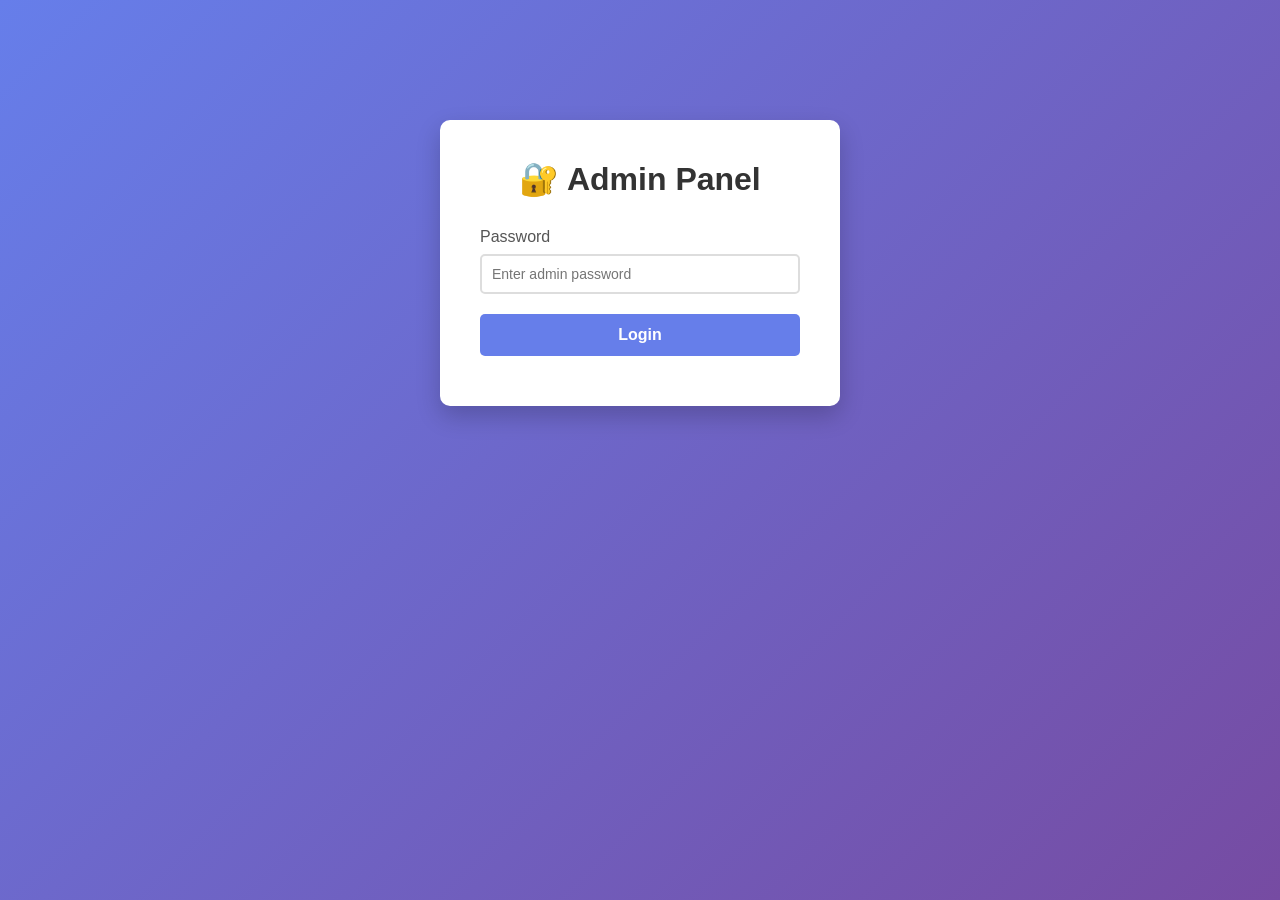
<file: admin.html>
<!DOCTYPE html>
<html lang="en">
<head>
    <meta charset="UTF-8">
    <meta name="viewport" content="width=device-width, initial-scale=1.0">
    <title>Admin Panel - Water Management Configuration</title>
    <style>
        * {
            margin: 0;
            padding: 0;
            box-sizing: border-box;
        }

        body {
            font-family: 'Segoe UI', Tahoma, Geneva, Verdana, sans-serif;
            background: linear-gradient(135deg, #667eea 0%, #764ba2 100%);
            min-height: 100vh;
            padding: 20px;
        }

        .login-container {
            max-width: 400px;
            margin: 100px auto;
            background: white;
            padding: 40px;
            border-radius: 10px;
            box-shadow: 0 10px 25px rgba(0, 0, 0, 0.2);
        }

        .login-container h1 {
            text-align: center;
            margin-bottom: 30px;
            color: #333;
        }

        .form-group {
            margin-bottom: 20px;
        }

        .form-group label {
            display: block;
            margin-bottom: 8px;
            font-weight: 500;
            color: #555;
        }

        .form-group input {
            width: 100%;
            padding: 10px;
            border: 2px solid #ddd;
            border-radius: 5px;
            font-size: 14px;
            transition: border-color 0.3s;
        }

        .form-group input:focus {
            outline: none;
            border-color: #667eea;
        }

        .login-btn {
            width: 100%;
            padding: 12px;
            background: #667eea;
            color: white;
            border: none;
            border-radius: 5px;
            font-size: 16px;
            font-weight: 600;
            cursor: pointer;
            transition: background 0.3s;
        }

        .login-btn:hover {
            background: #764ba2;
        }

        .error-message {
            color: #d32f2f;
            text-align: center;
            margin-top: 10px;
            font-size: 14px;
        }

        .admin-container {
            display: none;
            max-width: 1200px;
            margin: 0 auto;
            background: white;
            padding: 30px;
            border-radius: 10px;
            box-shadow: 0 10px 25px rgba(0, 0, 0, 0.2);
        }

        .admin-container.active {
            display: block;
        }

        .admin-header {
            display: flex;
            justify-content: space-between;
            align-items: center;
            margin-bottom: 30px;
            border-bottom: 2px solid #eee;
            padding-bottom: 20px;
        }

        .admin-header h1 {
            color: #333;
        }

        .logout-btn {
            padding: 10px 20px;
            background: #d32f2f;
            color: white;
            border: none;
            border-radius: 5px;
            cursor: pointer;
            font-weight: 600;
        }

        .logout-btn:hover {
            background: #b71c1c;
        }

        .pages-section {
            margin-bottom: 40px;
        }

        .section-title {
            font-size: 18px;
            font-weight: 600;
            color: #333;
            margin-bottom: 15px;
            display: flex;
            justify-content: space-between;
            align-items: center;
        }

        .add-page-btn {
            padding: 8px 16px;
            background: #4caf50;
            color: white;
            border: none;
            border-radius: 5px;
            cursor: pointer;
            font-weight: 600;
        }

        .add-page-btn:hover {
            background: #45a049;
        }

        .pages-list {
            display: grid;
            gap: 15px;
        }

        .page-card {
            background: #f5f5f5;
            padding: 15px;
            border-radius: 8px;
            border-left: 4px solid #667eea;
        }

        .page-header {
            display: flex;
            justify-content: space-between;
            align-items: center;
            margin-bottom: 15px;
        }

        .page-title {
            font-size: 16px;
            font-weight: 600;
            color: #333;
        }

        .page-actions {
            display: flex;
            gap: 10px;
        }

        .btn-small {
            padding: 6px 12px;
            background: #667eea;
            color: white;
            border: none;
            border-radius: 4px;
            cursor: pointer;
            font-size: 12px;
            font-weight: 600;
        }

        .btn-small:hover {
            background: #764ba2;
        }

        .btn-delete {
            background: #d32f2f;
        }

        .btn-delete:hover {
            background: #b71c1c;
        }

        .btn-up, .btn-down {
            background: #ff9800;
        }

        .btn-up:hover, .btn-down:hover {
            background: #e68900;
        }

        .page-form {
            background: white;
            padding: 15px;
            border-radius: 8px;
            margin-top: 10px;
            border: 2px solid #667eea;
        }

        .form-row {
            display: grid;
            grid-template-columns: 1fr 1fr;
            gap: 15px;
            margin-bottom: 15px;
        }

        .form-row.full {
            grid-template-columns: 1fr;
        }

        .form-group-small {
            margin-bottom: 0;
        }

        .form-group-small label {
            display: block;
            margin-bottom: 5px;
            font-weight: 500;
            color: #555;
            font-size: 14px;
        }

        .form-group-small input, .form-group-small select {
            width: 100%;
            padding: 8px;
            border: 1px solid #ddd;
            border-radius: 4px;
            font-size: 13px;
        }

        .sensors-section {
            margin-top: 15px;
            padding-top: 15px;
            border-top: 1px solid #ddd;
        }

        .sensors-title {
            font-weight: 600;
            color: #333;
            margin-bottom: 10px;
            font-size: 14px;
        }

        .sensors-list {
            display: grid;
            gap: 10px;
            margin-bottom: 10px;
        }

        .sensor-item {
            background: white;
            padding: 10px;
            border-radius: 4px;
            border: 1px solid #ddd;
            display: flex;
            justify-content: space-between;
            align-items: center;
            font-size: 13px;
        }

        .sensor-info {
            flex: 1;
        }

        .sensor-actions {
            display: flex;
            gap: 5px;
        }

        .btn-tiny {
            padding: 4px 8px;
            background: #667eea;
            color: white;
            border: none;
            border-radius: 3px;
            cursor: pointer;
            font-size: 11px;
        }

        .btn-tiny:hover {
            background: #764ba2;
        }

        .btn-tiny-delete {
            background: #d32f2f;
        }

        .btn-tiny-delete:hover {
            background: #b71c1c;
        }

        .add-sensor-form {
            background: white;
            padding: 10px;
            border-radius: 4px;
            border: 1px solid #4caf50;
            margin-top: 10px;
        }

        .add-sensor-form.hidden {
            display: none;
        }

        .form-row-inline {
            display: grid;
            grid-template-columns: 1fr 1fr 1fr auto;
            gap: 8px;
            margin-bottom: 10px;
        }

        .form-group-inline {
            margin-bottom: 0;
        }

        .form-group-inline label {
            display: block;
            font-size: 12px;
            margin-bottom: 3px;
            font-weight: 500;
        }

        .form-group-inline input {
            width: 100%;
            padding: 6px;
            border: 1px solid #ddd;
            border-radius: 3px;
            font-size: 12px;
        }

        .btn-add-sensor {
            padding: 6px 12px;
            background: #4caf50;
            color: white;
            border: none;
            border-radius: 3px;
            cursor: pointer;
            font-size: 12px;
            font-weight: 600;
            align-self: flex-end;
        }

        .btn-add-sensor:hover {
            background: #45a049;
        }

        .action-buttons {
            display: flex;
            gap: 10px;
            margin-top: 15px;
        }

        .btn-save {
            padding: 10px 20px;
            background: #4caf50;
            color: white;
            border: none;
            border-radius: 5px;
            cursor: pointer;
            font-weight: 600;
        }

        .btn-save:hover {
            background: #45a049;
        }

        .btn-cancel {
            padding: 10px 20px;
            background: #999;
            color: white;
            border: none;
            border-radius: 5px;
            cursor: pointer;
            font-weight: 600;
        }

        .btn-cancel:hover {
            background: #777;
        }

        .export-section {
            background: #f0f7ff;
            padding: 20px;
            border-radius: 8px;
            border: 2px solid #667eea;
            margin-top: 30px;
        }

        .export-section h3 {
            margin-bottom: 15px;
            color: #333;
        }

        .export-buttons {
            display: flex;
            gap: 10px;
        }

        .btn-export {
            padding: 10px 20px;
            background: #667eea;
            color: white;
            border: none;
            border-radius: 5px;
            cursor: pointer;
            font-weight: 600;
        }

        .btn-export:hover {
            background: #764ba2;
        }

        .export-code {
            background: white;
            padding: 15px;
            border-radius: 5px;
            margin-top: 15px;
            border: 1px solid #ddd;
            max-height: 300px;
            overflow-y: auto;
            font-family: 'Courier New', monospace;
            font-size: 12px;
            white-space: pre-wrap;
            word-wrap: break-word;
        }

        .copy-btn {
            padding: 8px 16px;
            background: #ff9800;
            color: white;
            border: none;
            border-radius: 4px;
            cursor: pointer;
            font-size: 12px;
            margin-top: 10px;
        }

        .copy-btn:hover {
            background: #e68900;
        }

        .success-message {
            color: #4caf50;
            font-size: 14px;
            margin-top: 10px;
        }

        .modal {
            display: none;
            position: fixed;
            top: 0;
            left: 0;
            right: 0;
            bottom: 0;
            background: rgba(0, 0, 0, 0.5);
            z-index: 1000;
            align-items: center;
            justify-content: center;
        }

        .modal.active {
            display: flex;
        }

        .modal-content {
            background: white;
            padding: 30px;
            border-radius: 10px;
            max-width: 500px;
            width: 90%;
            box-shadow: 0 10px 40px rgba(0, 0, 0, 0.3);
        }

        .modal-title {
            font-size: 18px;
            font-weight: 600;
            margin-bottom: 20px;
            color: #333;
        }

        .modal-buttons {
            display: flex;
            gap: 10px;
            margin-top: 20px;
            justify-content: flex-end;
        }

        .edit-form {
            display: none;
        }

        .edit-form.active {
            display: block;
        }

        .view-form {
            display: block;
        }

        .view-form.hidden {
            display: none;
        }
    </style>
</head>
<body>
    <!-- Login Container -->
    <div class="login-container" id="loginContainer">
        <h1>🔐 Admin Panel</h1>
        <div class="form-group">
            <label for="adminPassword">Password</label>
            <input type="password" id="adminPassword" placeholder="Enter admin password">
        </div>
        <button class="login-btn" onclick="authenticateAdmin()">Login</button>
        <div class="error-message" id="loginError"></div>
    </div>

    <!-- Admin Container -->
    <div class="admin-container" id="adminContainer">
        <div class="admin-header">
            <h1>⚙️ Configuration Manager</h1>
            <button class="logout-btn" style="background: #ff9800;" onclick="importConfigFromFile()" title="Load existing config">📂 Import Config</button>
            <button class="logout-btn" onclick="logout()">Logout</button>
        </div>

        <!-- Pages Management -->
        <div class="pages-section">
            <div class="section-title">
                <span>📄 Pages</span>
                <button class="add-page-btn" onclick="openAddPageForm()">+ Add Page</button>
            </div>

            <div id="pagesList" class="pages-list"></div>

            <!-- Add/Edit Page Form Modal -->
            <div class="modal" id="pageFormModal">
                <div class="modal-content">
                    <div class="modal-title" id="pageFormTitle">Add New Page</div>
                    <form id="pageForm" onsubmit="savePage(event)">
                        <div class="form-group-small">
                            <label>Page ID (unique)</label>
                            <input type="text" id="pageId" placeholder="e.g., reservoir" required>
                        </div>
                        <div class="form-group-small" style="margin-top: 10px;">
                            <label>Display Name</label>
                            <input type="text" id="pageName" placeholder="e.g., Reservoir" required>
                        </div>
                        <div class="form-group-small" style="margin-top: 10px;">
                            <label>Title</label>
                            <input type="text" id="pageTitle" placeholder="e.g., Reservoir Water Level Monitoring" required>
                        </div>
                        <div class="form-group-small" style="margin-top: 10px;">
                            <label>Icon (emoji - optional)</label>
                            <input type="text" id="pageIcon" placeholder="e.g., 💧 (paste emoji or leave blank)">
                        </div>

                        <div class="sensors-section">
                            <div class="sensors-title">Sensors</div>
                            <div id="sensorsList" class="sensors-list"></div>
                            <button type="button" class="add-sensor-btn" onclick="openAddSensorForm()" style="padding: 8px 16px; background: #4caf50; color: white; border: none; border-radius: 4px; cursor: pointer; margin-top: 10px;">+ Add Sensor</button>

                            <div class="add-sensor-form hidden" id="addSensorForm">
                                <div style="display: grid; grid-template-columns: 1fr 1fr; gap: 10px; margin-bottom: 10px;">
                                    <div class="form-group-inline">
                                        <label>Sensor Key (code name)</label>
                                        <input type="text" id="newSensorKey" placeholder="e.g., Reservoir">
                                    </div>
                                    <div class="form-group-inline">
                                        <label>Display Name</label>
                                        <input type="text" id="newSensorName" placeholder="e.g., Reservoir Level">
                                    </div>
                                </div>
                                <div style="display: grid; grid-template-columns: 1fr 1fr; gap: 10px; margin-bottom: 10px;">
                                    <div class="form-group-inline">
                                        <label>Channel ID</label>
                                        <input type="text" id="newSensorChannelID" placeholder="e.g., 3132083">
                                    </div>
                                    <div class="form-group-inline">
                                        <label>API Key</label>
                                        <input type="text" id="newSensorApiKey" placeholder="API key">
                                    </div>
                                </div>
                                <div style="display: grid; grid-template-columns: 1fr 1fr; gap: 10px; margin-bottom: 10px;">
                                    <div class="form-group-inline">
                                        <label>Field (e.g., field3)</label>
                                        <input type="text" id="newSensorField" placeholder="field3">
                                    </div>
                                    <div class="form-group-inline">
                                        <label>Is Integer?</label>
                                        <select id="newSensorIsInteger" style="width: 100%; padding: 6px; border: 1px solid #ddd; border-radius: 3px;">
                                            <option value="true">Yes</option>
                                            <option value="false">No</option>
                                        </select>
                                    </div>
                                </div>
                                <div style="display: grid; grid-template-columns: 1fr 1fr auto; gap: 10px;">
                                    <div class="form-group-inline">
                                        <label>Warning Limit</label>
                                        <input type="number" id="newSensorWarning" placeholder="150">
                                    </div>
                                    <div class="form-group-inline">
                                        <label>Danger Limit</label>
                                        <input type="number" id="newSensorDanger" placeholder="60">
                                    </div>
                                    <button type="button" class="btn-add-sensor" onclick="addSensorToForm()" style="align-self: flex-end;">Add</button>
                                </div>
                            </div>
                        </div>

                        <div class="modal-buttons">
                            <button type="button" class="btn-cancel" onclick="closePageForm()">Cancel</button>
                            <button type="submit" class="btn-save">Save Page</button>
                        </div>
                    </form>
                </div>
            </div>
        </div>

        <!-- Export Section -->
        <div class="export-section">
            <h3>📥 Export Configuration</h3>
            <p style="font-size: 14px; color: #666; margin-bottom: 15px;">Download the config.js file and replace it in your GitHub repository.</p>
            <div class="export-buttons">
                <button class="btn-export" onclick="downloadConfig()" style="background: #4caf50;">📥 Download config.js</button>
                <button class="btn-export" onclick="showConfigCode()">📋 Show Code</button>
            </div>
            <div class="export-code" id="exportCode" style="display: none;"></div>
            <button class="copy-btn" id="copyBtn" style="display: none;" onclick="copyToClipboard()">📋 Copy to Clipboard</button>
            <div class="success-message" id="successMessage" style="display: none;">✅ Copied to clipboard!</div>
        </div>
    </div>

    <script src="config.js"></script>
    <script>
        // Admin password - CHANGE THIS!
        const ADMIN_PASSWORD = 'SmartWater@123';

        let currentConfig = null;
        let editingPageId = null;
        let tempSensors = [];

        function authenticateAdmin() {
            const password = document.getElementById('adminPassword').value;
            if (password === ADMIN_PASSWORD) {
                document.getElementById('loginContainer').style.display = 'none';
                document.getElementById('adminContainer').classList.add('active');
                loadConfig();
            } else {
                document.getElementById('loginError').textContent = '❌ Invalid password';
            }
        }

        function logout() {
            if (confirm('Are you sure you want to logout?')) {
                document.getElementById('loginContainer').style.display = 'block';
                document.getElementById('adminContainer').classList.remove('active');
                document.getElementById('adminPassword').value = '';
                document.getElementById('loginError').textContent = '';
            }
        }

        function importConfigFromFile() {
            const input = document.createElement('input');
            input.type = 'file';
            input.accept = '.js,.json';
            input.onchange = (e) => {
                const file = e.target.files[0];
                const reader = new FileReader();
                reader.onload = (event) => {
                    try {
                        let content = event.target.result;
                        let json = null;

                        // Method 1: Extract from const appConfig = {...}
                        const match1 = content.match(/const\s+appConfig\s*=\s*({[\s\S]*?});\s*(?:\/\/|if\(typeof|$)/);
                        if (match1) {
                            try {
                                json = JSON.parse(match1[1]);
                            } catch (e) {
                                console.log('Method 1 failed');
                            }
                        }

                        // Method 2: Direct JSON parse
                        if (!json) {
                            try {
                                json = JSON.parse(content);
                            } catch (e) {
                                console.log('Method 2 failed');
                            }
                        }

                        if (json && json.pages) {
                            // Convert object format to array format
                            currentConfig = {
                                appTitle: json.appTitle || 'IITMZ Water Management',
                                defaultLanguage: json.defaultLanguage || 'en',
                                pages: Object.entries(json.pages).map(([key, page]) => ({
                                    id: page.id || key,
                                    displayName: page.displayName || key,
                                    title: page.title || '',
                                    icon: page.icon || '📄',
                                    sensors: Object.entries(page.sensors).map(([sensorKey, sensor]) => ({
                                        key: sensorKey,
                                        displayName: sensor.displayName || sensorKey,
                                        channelID: sensor.channelID,
                                        apiKey: sensor.apiKey,
                                        field: sensor.field,
                                        isInteger: sensor.isInteger !== false,
                                        limits: sensor.limits || { warning: 150, danger: 60 }
                                    }))
                                }))
                            };
                            renderPages();
                            alert('✅ Configuration imported! (' + currentConfig.pages.length + ' pages found)');
                        } else {
                            alert('❌ Invalid format. Expected config.js with pages object.');
                        }
                    } catch (error) {
                        alert('❌ Error: ' + error.message);
                        console.error(error);
                    }
                };
                reader.readAsText(file);
            };
            input.click();
        }

        function loadConfig() {
            // Try to load from global appConfig if available
            if (typeof window.appConfig !== 'undefined' && window.appConfig.pages) {
                // Convert object format to array format for easier manipulation
                currentConfig = {
                    appTitle: window.appConfig.appTitle || 'IITMZ Water Management',
                    defaultLanguage: window.appConfig.defaultLanguage || 'en',
                    pages: Object.values(window.appConfig.pages).map(page => ({
                        id: page.id,
                        displayName: page.displayName,
                        title: page.title,
                        icon: page.icon,
                        sensors: Object.entries(page.sensors).map(([key, sensor]) => ({
                            key: key,
                            displayName: sensor.displayName,
                            channelID: sensor.channelID,
                            apiKey: sensor.apiKey,
                            field: sensor.field,
                            isInteger: sensor.isInteger !== false,
                            limits: sensor.limits || { warning: 150, danger: 60 }
                        }))
                    }))
                };
            } else {
                // Default empty config
                currentConfig = {
                    appTitle: 'IITMZ Water Management',
                    defaultLanguage: 'en',
                    pages: []
                };
            }
            renderPages();
        }

        function renderPages() {
            const pagesList = document.getElementById('pagesList');
            pagesList.innerHTML = '';

            currentConfig.pages.forEach((page, index) => {
                const pageCard = document.createElement('div');
                pageCard.className = 'page-card';
                pageCard.innerHTML = `
                    <div class="page-header">
                        <div class="page-title">${page.name}</div>
                        <div class="page-actions">
                            ${index > 0 ? `<button class="btn-small btn-up" onclick="movePage(${index}, -1)">⬆️ Up</button>` : ''}
                            ${index < currentConfig.pages.length - 1 ? `<button class="btn-small btn-down" onclick="movePage(${index}, 1)">⬇️ Down</button>` : ''}
                            <button class="btn-small" onclick="editPage(${index})">✏️ Edit</button>
                            <button class="btn-small btn-delete" onclick="deletePage(${index})">🗑️ Delete</button>
                        </div>
                    </div>
                    <div style="font-size: 12px; color: #666;">
                        <div>ID: <strong>${page.id}</strong></div>
                        <div>Sensors: <strong>${page.sensors.length}</strong></div>
                    </div>
                `;
                pagesList.appendChild(pageCard);
            });
        }

        function openAddPageForm() {
            editingPageId = null;
            tempSensors = [];
            document.getElementById('pageFormTitle').textContent = 'Add New Page';
            document.getElementById('pageForm').reset();
            document.getElementById('pageId').disabled = false;
            document.getElementById('sensorsList').innerHTML = '';
            document.getElementById('addSensorForm').classList.add('hidden');
            document.getElementById('pageFormModal').classList.add('active');
        }

        function openAddSensorForm() {
            document.getElementById('addSensorForm').classList.toggle('hidden');
            if (!document.getElementById('addSensorForm').classList.contains('hidden')) {
                document.getElementById('newSensorKey').focus();
            }
        }

        function editPage(index) {
            const page = currentConfig.pages[index];
            editingPageId = index;
            tempSensors = JSON.parse(JSON.stringify(page.sensors));

            document.getElementById('pageFormTitle').textContent = `Edit: ${page.displayName}`;
            document.getElementById('pageId').value = page.id;
            document.getElementById('pageId').disabled = true;
            document.getElementById('pageName').value = page.displayName;
            document.getElementById('pageTitle').value = page.title;
            document.getElementById('pageIcon').value = page.icon || '';

            renderSensorsList();
            document.getElementById('addSensorForm').classList.add('hidden');
            document.getElementById('pageFormModal').classList.add('active');
        }

        function renderSensorsList() {
            const list = document.getElementById('sensorsList');
            list.innerHTML = '';

            tempSensors.forEach((sensor, index) => {
                const item = document.createElement('div');
                item.className = 'sensor-item';
                item.innerHTML = `
                    <div class="sensor-info">
                        <strong>${sensor.displayName}</strong> (${sensor.field})<br>
                        <small style="color: #999;">Channel: ${sensor.channelID} | Limits: ⚠️ ${sensor.limits.warning} 🔴 ${sensor.limits.danger}</small>
                    </div>
                    <div class="sensor-actions">
                        ${index > 0 ? `<button type="button" class="btn-tiny" onclick="moveSensor(${index}, -1)">⬆️</button>` : ''}
                        ${index < tempSensors.length - 1 ? `<button type="button" class="btn-tiny" onclick="moveSensor(${index}, 1)">⬇️</button>` : ''}
                        <button type="button" class="btn-tiny" onclick="editSensor(${index})">✏️</button>
                        <button type="button" class="btn-tiny btn-tiny-delete" onclick="deleteSensor(${index})">🗑️</button>
                    </div>
                `;
                list.appendChild(item);
            });
        }

        function addSensorToForm() {
            const key = document.getElementById('newSensorKey').value;
            const name = document.getElementById('newSensorName').value;
            const field = document.getElementById('newSensorField').value;
            const channelID = document.getElementById('newSensorChannelID').value;
            const apiKey = document.getElementById('newSensorApiKey').value;
            const isInteger = document.getElementById('newSensorIsInteger').value === 'true';
            const warning = parseInt(document.getElementById('newSensorWarning').value) || 150;
            const danger = parseInt(document.getElementById('newSensorDanger').value) || 60;

            if (!key || !name || !field || !channelID || !apiKey) {
                alert('Please fill in all required fields (Key, Name, Field, Channel ID, API Key)');
                return;
            }

            tempSensors.push({
                key: key,
                displayName: name,
                channelID: channelID,
                apiKey: apiKey,
                field: field,
                isInteger: isInteger,
                limits: { warning: warning, danger: danger }
            });

            clearSensorForm();
            renderSensorsList();
        }

        function clearSensorForm() {
            document.getElementById('newSensorKey').value = '';
            document.getElementById('newSensorName').value = '';
            document.getElementById('newSensorField').value = '';
            document.getElementById('newSensorChannelID').value = '';
            document.getElementById('newSensorApiKey').value = '';
            document.getElementById('newSensorIsInteger').value = 'true';
            document.getElementById('newSensorWarning').value = '150';
            document.getElementById('newSensorDanger').value = '60';
            document.getElementById('addSensorForm').classList.add('hidden');
        }

        function editSensor(index) {
            const sensor = tempSensors[index];
            document.getElementById('newSensorKey').value = sensor.key;
            document.getElementById('newSensorName').value = sensor.displayName;
            document.getElementById('newSensorField').value = sensor.field;
            document.getElementById('newSensorChannelID').value = sensor.channelID;
            document.getElementById('newSensorApiKey').value = sensor.apiKey;
            document.getElementById('newSensorIsInteger').value = sensor.isInteger ? 'true' : 'false';
            document.getElementById('newSensorWarning').value = sensor.limits.warning;
            document.getElementById('newSensorDanger').value = sensor.limits.danger;

            tempSensors.splice(index, 1);
            renderSensorsList();
            document.getElementById('addSensorForm').classList.remove('hidden');
        }

        function deleteSensor(index) {
            if (confirm(`Delete sensor "${tempSensors[index].name}"?`)) {
                tempSensors.splice(index, 1);
                renderSensorsList();
            }
        }

        function moveSensor(index, direction) {
            if (direction === -1 && index > 0) {
                [tempSensors[index], tempSensors[index - 1]] = [tempSensors[index - 1], tempSensors[index]];
            } else if (direction === 1 && index < tempSensors.length - 1) {
                [tempSensors[index], tempSensors[index + 1]] = [tempSensors[index + 1], tempSensors[index]];
            }
            renderSensorsList();
        }

        function savePage(e) {
            e.preventDefault();

            const pageData = {
                id: document.getElementById('pageId').value,
                displayName: document.getElementById('pageName').value,
                title: document.getElementById('pageTitle').value,
                icon: document.getElementById('pageIcon').value || '📄',
                sensors: {}
            };

            if (tempSensors.length === 0) {
                alert('Please add at least one sensor');
                return;
            }

            // Convert sensors array to object with key as property name
            tempSensors.forEach(sensor => {
                pageData.sensors[sensor.key] = {
                    displayName: sensor.displayName,
                    channelID: sensor.channelID,
                    apiKey: sensor.apiKey,
                    field: sensor.field,
                    isInteger: sensor.isInteger,
                    limits: sensor.limits
                };
            });

            if (editingPageId !== null) {
                currentConfig.pages[editingPageId] = pageData;
            } else {
                currentConfig.pages.push(pageData);
            }

            closePageForm();
            renderPages();
        }

        function closePageForm() {
            document.getElementById('pageFormModal').classList.remove('active');
        }

        function deletePage(index) {
            const page = currentConfig.pages[index];
            if (confirm(`Delete page "${page.displayName}"?`)) {
                currentConfig.pages.splice(index, 1);
                renderPages();
            }
        }

        function movePage(index, direction) {
            if (direction === -1 && index > 0) {
                [currentConfig.pages[index], currentConfig.pages[index - 1]] = [currentConfig.pages[index - 1], currentConfig.pages[index]];
            } else if (direction === 1 && index < currentConfig.pages.length - 1) {
                [currentConfig.pages[index], currentConfig.pages[index + 1]] = [currentConfig.pages[index + 1], currentConfig.pages[index]];
            }
            renderPages();
        }

        function generateConfigCode() {
            // Convert array of pages back to object format
            const pagesObj = {};
            currentConfig.pages.forEach(page => {
                pagesObj[page.id] = {
                    id: page.id,
                    displayName: page.displayName,
                    title: page.title,
                    icon: page.icon,
                    sensors: page.sensors
                };
            });

            const configCode = `/**
 * ✅ DYNAMIC PAGE CONFIGURATION
 * Define all pages, sensors, and API credentials here
 * Changes here automatically apply to the entire app
 */

const appConfig = {
    appTitle: '${currentConfig.appTitle}',
    defaultLanguage: '${currentConfig.defaultLanguage}',
    
    // ✅ All Pages in the App
    pages: ${JSON.stringify(pagesObj, null, 8)},

    // ✅ Get all page info (for index/hub)
    getAllPages: function() {
        return Object.values(this.pages).map(page => ({
            id: page.id,
            displayName: page.displayName,
            icon: page.icon,
            sensorCount: Object.keys(page.sensors).length
        }));
    },

    // ✅ Get specific page config
    getPage: function(pageId) {
        return this.pages[pageId] || null;
    },

    // ✅ Get all sensors for a page
    getSensorsForPage: function(pageId) {
        const page = this.getPage(pageId);
        return page ? page.sensors : {};
    }
};

// Make config accessible globally
if (typeof window !== 'undefined') {
    window.appConfig = appConfig;
}
`;
            return configCode;
        }

        function showConfigCode() {
            const code = generateConfigCode();
            const exportCode = document.getElementById('exportCode');
            exportCode.textContent = code;
            exportCode.style.display = 'block';
            document.getElementById('copyBtn').style.display = 'inline-block';
        }

        function copyToClipboard() {
            const code = document.getElementById('exportCode').textContent;
            navigator.clipboard.writeText(code).then(() => {
                const msg = document.getElementById('successMessage');
                msg.style.display = 'block';
                setTimeout(() => {
                    msg.style.display = 'none';
                }, 2000);
            });
        }

        function downloadConfig() {
            const code = generateConfigCode();
            const blob = new Blob([code], { type: 'text/javascript' });
            const url = URL.createObjectURL(blob);
            const a = document.createElement('a');
            a.href = url;
            a.download = 'config.js';
            a.click();
            URL.revokeObjectURL(url);
        }

        async function saveConfigToFile() {
            const code = generateConfigCode();
            try {
                const response = await fetch('http://localhost:3000/api/save-config', {
                    method: 'POST',
                    headers: {
                        'Content-Type': 'application/json',
                    },
                    body: JSON.stringify({ config: code })
                });

                const result = await response.json();
                if (response.ok) {
                    alert('✅ Configuration saved to config.js successfully!');
                } else {
                    alert('❌ Error: ' + result.message);
                }
            } catch (error) {
                alert('❌ Cannot connect to server. Make sure the backend is running on http://localhost:3000\n\nYou can still download the config.js and replace it manually.');
            }
        }

        // Allow Enter key in password field
        document.getElementById('adminPassword')?.addEventListener('keypress', function(e) {
            if (e.key === 'Enter') authenticateAdmin();
        });
    </script>
</body>
</html>
</file>
